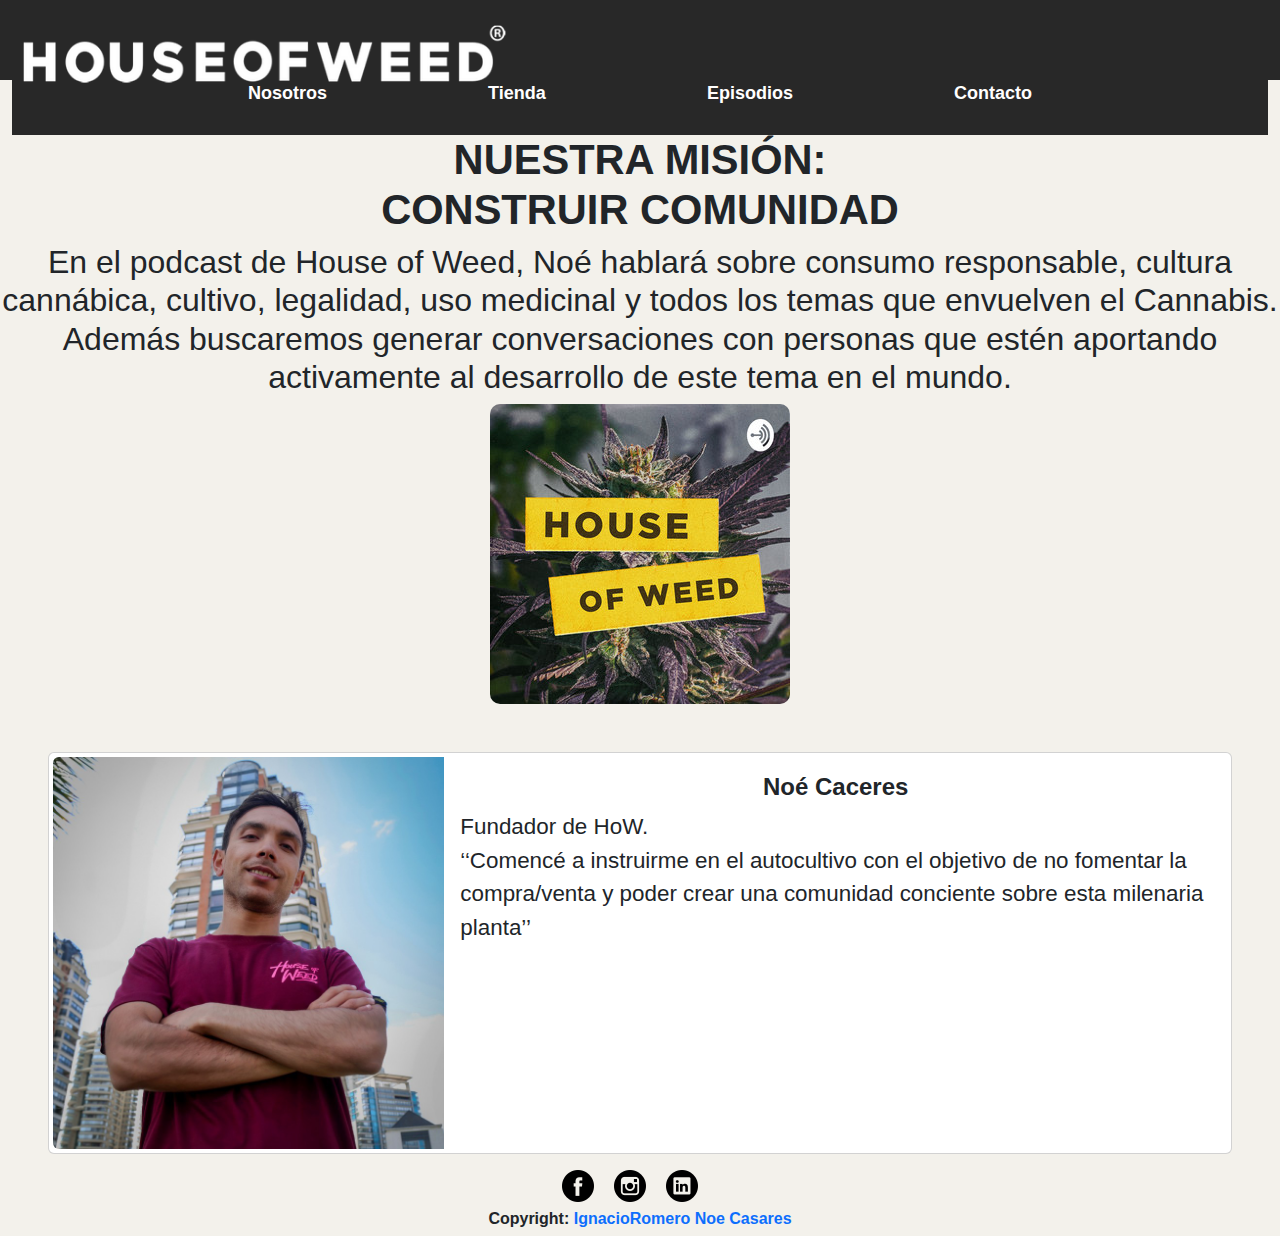
<file: index.html>
<!DOCTYPE html>
<html lang="en">
<head>
    <!-- META -->
    <meta charset="UTF-8">
    <meta http-equiv="X-UA-Compatible" content="IE=edge">
    <meta name="viewport" content="width=device-width, initial-scale=1.0">
    <!-- CSS -->
    <link rel="stylesheet" href="css/bootstrap.min.css">
    <link rel="stylesheet" href="css/style.css">
    <!-- ICON -->
    <link rel="icon" href="images/logo.svg" type="image/svg">
    <title>HOW Podcast</title>
</head>
<body>
    <!-- HEADER DEL SITE, LOGO Y AUTOR -->
    <div class="container-fluid">
        <header class="d-flex justify-content-between align-items-center background-primary row">
        <div class="header__logo col-sm-12">
            <a href="index.html">
                <img src="images/logo-oficial.jpg" alt="Logo del sitio House of Weed">
            </a>
        </div>
        </header>
    <!-- NAVEGACIÓN POR EL SITIO, UP, REPRODUCTOR, CONTENIDO, REDES EN FOOTER -->
        <div class="container-nav d-flex flex-wrap justify-content-evenly">
            <nav>
                <ul>
                    <li><a href="pages/nosotros.html"> Nosotros</a></li>
                    <li><a href="pages/tienda.html"> Tienda</a></li>
                    <li><a href="pages/episodios.html"> Episodios</a></li>
                    <li><a href="pages/contacto.html"> Contacto</a></li>
                </ul>
            </nav>
        </div>
    </div>
    <!-- CONTENIDO PRINCIPAL -->
    <main class="main-content row-cols-1" id="nosotros">
        <div class="container__left col">
            <h1 class="center bold">Nuestra misión: <br> construir comunidad</h1>
            <h2 class="center">En el podcast de House of Weed, Noé hablará sobre consumo responsable, cultura cannábica, cultivo, legalidad, uso medicinal y todos los temas que envuelven el Cannabis. Además buscaremos generar conversaciones con personas que estén aportando activamente al desarrollo de este tema en el mundo.</h2>
        </div>
        <div class="container__right col center">
            <img src="images/portada.jfif" alt="portada houseofweed" class="container__image">
        </div>
    </main>
    <section>
        <div class="card mb-3 p-1 m-5">
            <div class="row g-0">
            <div class="col-md-4">
                <img src='images/photo-noe.jpeg' class="img-fluid rounded-start" alt="...">
            </div>
            <div class="col-md-8">
                <div class="card-body">
                <h5 class="card-title center fw-bold fs-4">Noé Caceres</h5>
                <p class="card-text">Fundador de HoW. <br>
                ‘‘Comencé a instruirme en el autocultivo con el objetivo de no fomentar la compra/venta y poder crear una comunidad conciente sobre esta milenaria planta’’</p>
                </div>
            </div>
            </div>
        </div>
    </section>

    <!-- FOOTER -->
    <footer id="redes">
        <div class="footer__info">
            <a href="https://www.facebook.com/houseofweedoficial" target="_blank">
                <img src="images/icons/001-facebook.png" alt="Link a facebook" srcset="">
            </a>
            <a href="https://www.instagram.com/noe.hw/" target="_blank">
                <img src="images/icons/003-instagram.png" alt="Link a instagram" srcset=""></a>
            <a href="https://www.linkedin.com/in/noecaceres/" target="_blank"><img src="images/icons/linkedin.png" alt="Link a linkedin" srcset="">
            </a>
        </div>
        <div class="footer__copy">
            <span>Copyright: <a href="https://github.com/IgnacioRom" target="_blank">IgnacioRomero</a> <a href="https://www.linkedin.com/in/noecaceres/" target="_blank">Noe Casares</a></span>
        </div>
    </footer>
</div>
</body>
</html>
</file>
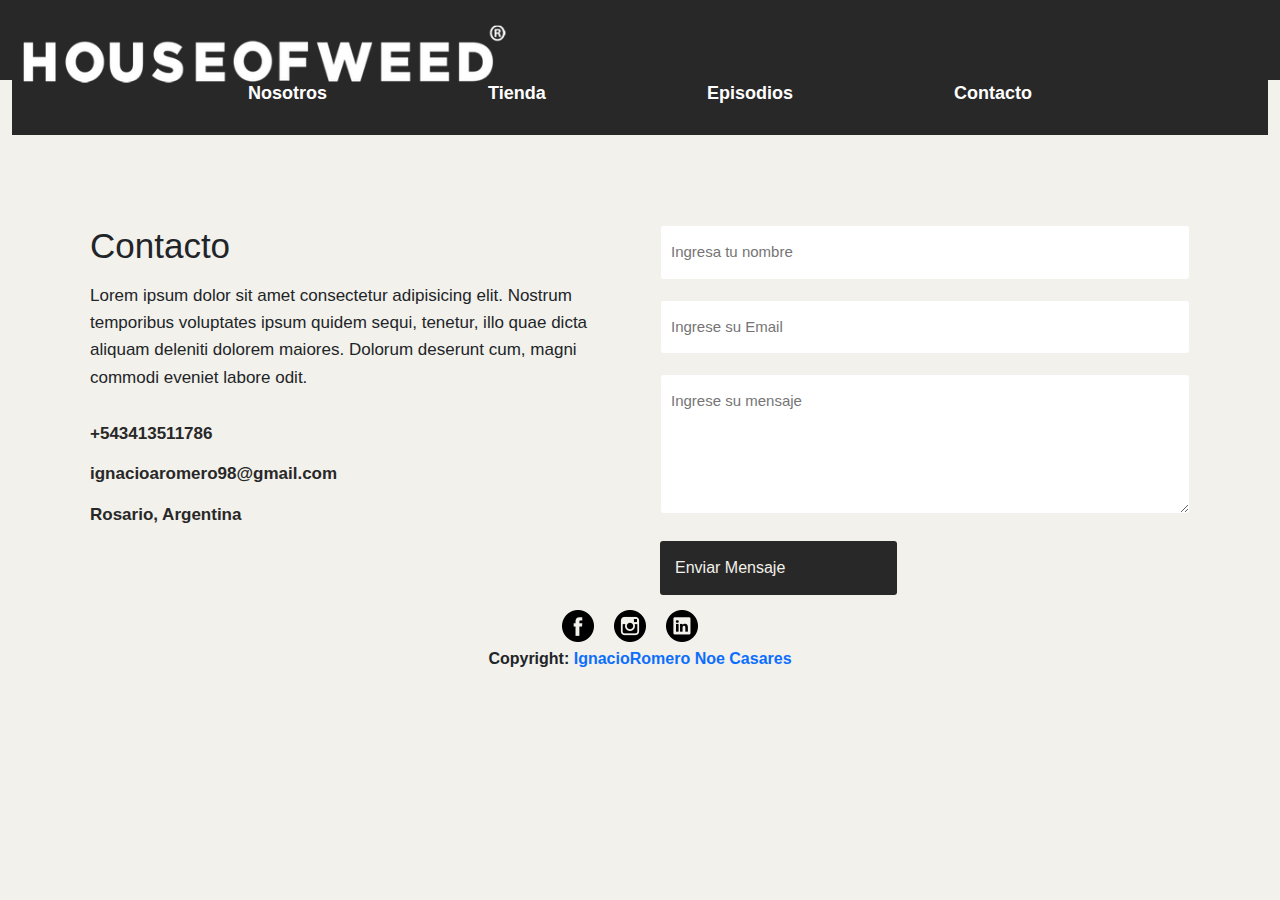
<file: pages/contacto.html>
<!DOCTYPE html>
<html lang="en">
<head>
    <!-- META -->
    <meta charset="UTF-8">
    <meta http-equiv="X-UA-Compatible" content="IE=edge">
    <meta name="viewport" content="width=device-width, initial-scale=1.0">
    <!-- CSS -->
    <link rel="stylesheet" href="../css/bootstrap.min.css">
    <link rel="stylesheet" href="../css/style.css">
    <!-- ICON -->
    <link rel="icon" href="images/logo.svg" type="image/svg">
    <title>HOW Podcast</title>
</head>
<body>
    <div class="container-fluid">
        <header class="d-flex justify-content-between align-items-center background-primary row">
        <div class="header__logo col-sm-12">
            <a href="/index.html">
                <img src="../images/logo-oficial.jpg" alt="Logo del sitio House of Weed">
            </a>
        </div>
        </header>
    <!-- NAVEGACIÓN POR EL SITIO, UP, REPRODUCTOR, CONTENIDO, REDES EN FOOTER -->
        <div class="container-nav d-flex flex-wrap justify-content-evenly">
            <nav>
                <ul>
                    <li><a href="nosotros.html"> Nosotros</a></li>
                    <li><a href="tienda.html"> Tienda</a></li>
                    <li><a href="episodios.html"> Episodios</a></li>
                    <li><a href="contacto.html"> Contacto</a></li>
                </ul>
            </nav>
        </div>
    </div>
    <main>
        <div class="container__form">
            <div class="info__form">
                <h2>Contacto</h2>
                <p>Lorem ipsum dolor sit amet consectetur adipisicing elit. Nostrum temporibus voluptates ipsum quidem sequi, tenetur, illo quae dicta aliquam deleniti dolorem maiores. Dolorum deserunt cum, magni commodi eveniet labore odit.</p>
                <a href="">+543413511786</a>
                <a href="">ignacioaromero98@gmail.com</a>
                <a href="">Rosario, Argentina</a>
            </div>
            <form action="">
                <input type="text" name="nombre" class="campo" placeholder="Ingresa tu nombre">
                <input type="email" name="email" class="campo" placeholder="Ingrese su Email">
                <textarea name="mensaje" placeholder="Ingrese su mensaje"></textarea>
                <input type="sumbit" name="enviar" value="Enviar Mensaje" class="btn__enviar">
            </form>
        </div>
    </main>
    
    <!-- FOOTER -->
    <footer class="footer">
        <div class="footer__info">
            <a href="https://www.facebook.com/houseofweedoficial" target="_blank">
                <img src="../images/icons/001-facebook.png" alt="Link a facebook" srcset="">
            </a>
            <a href="https://www.instagram.com/noe.hw/" target="_blank">
                <img src="../images/icons/003-instagram.png" alt="Link a instagram" srcset=""></a>
            <a href="https://www.linkedin.com/in/noecaceres/" target="_blank"><img src="../images/icons/linkedin.png" alt="Link a linkedin" srcset="">
            </a>
        </div>
        <div class="footer__copy">
            <span>Copyright: <a href="https://github.com/IgnacioRom" target="_blank">IgnacioRomero</a> <a href="https://www.linkedin.com/in/noecaceres/" target="_blank">Noe Casares</a></span>
        </div>
    </footer>
</body>
</html>
</file>
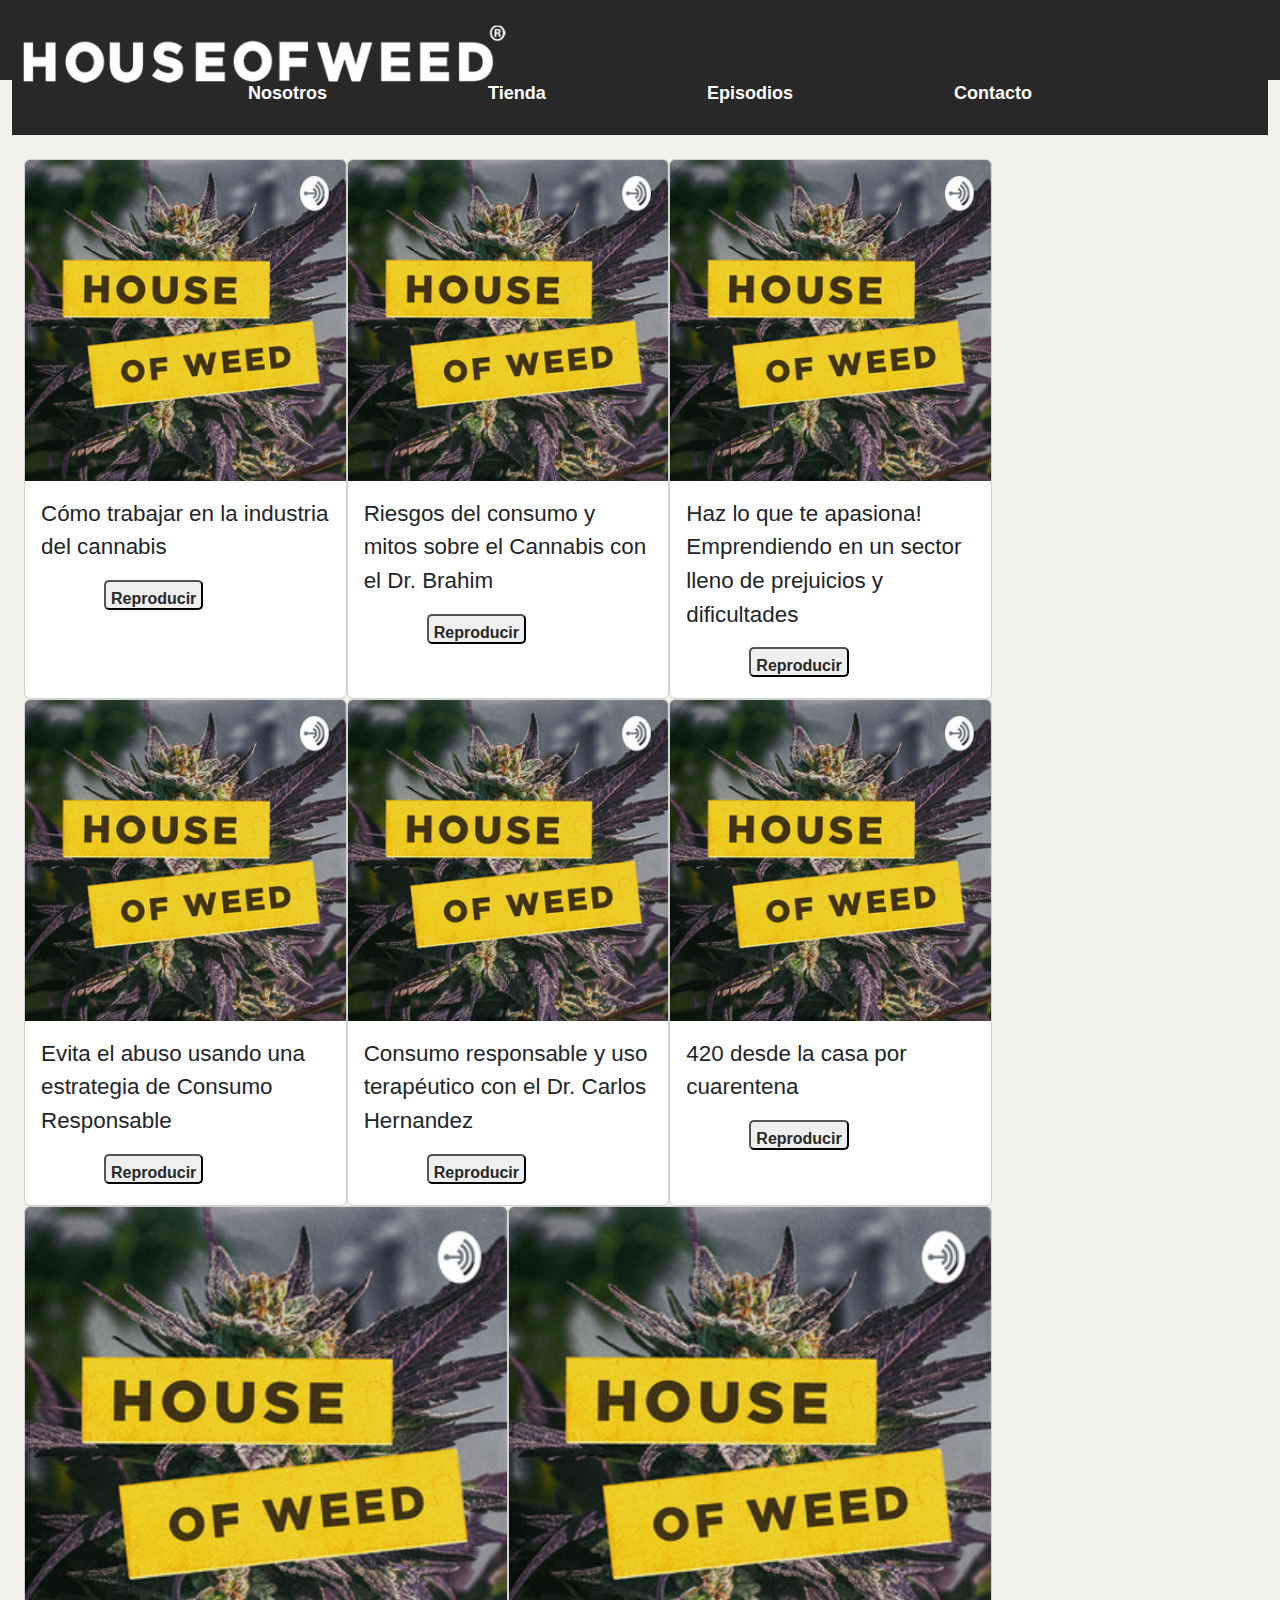
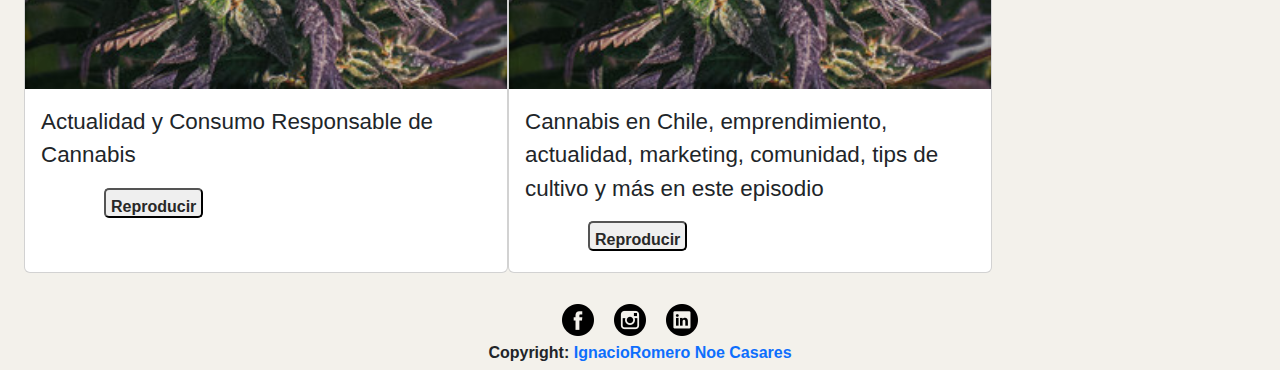
<file: pages/episodios.html>
<!DOCTYPE html>
<html lang="en">
<head>
    <!-- META -->
    <meta charset="UTF-8">
    <meta http-equiv="X-UA-Compatible" content="IE=edge">
    <meta name="viewport" content="width=device-width, initial-scale=1.0">
    <!-- CSS -->
    <link rel="stylesheet" href="../css/bootstrap.min.css">
    <link rel="stylesheet" href="../css/style.css">
    <!-- ICON -->
    <link rel="icon" href="images/logo.svg" type="image/svg">
    <title>HOW Podcast</title>
</head>
<body>
    <!-- HEADER DEL SITE, LOGO Y AUTOR -->
    <div class="container-fluid">
        <header class="d-flex justify-content-between align-items-center background-primary row">
        <div class="header__logo col-sm-12">
            <a href="/index.html">
                <img src="../images/logo-oficial.jpg" alt="Logo del sitio House of Weed">
            </a>
        </div>
        </header>
    <!-- NAVEGACIÓN POR EL SITIO, UP, REPRODUCTOR, CONTENIDO, REDES EN FOOTER -->
        <div class="container-nav d-flex flex-wrap justify-content-evenly">
            <nav>
                <ul>
                    <li><a href="nosotros.html"> Nosotros</a></li>
                    <li><a href="tienda.html"> Tienda</a></li>
                    <li><a href="episodios.html"> Episodios</a></li>
                    <li><a href="contacto.html"> Contacto</a></li>
                </ul>
            </nav>
        </div>
    </div>
    <!-- CONTENIDO PRINCIPAL -->
    <!-- TARJETAS DE EPISODIOS -->
    <section class="card__container p-3 m-2" id="episodios">
        <div class="col">
            <div class="card h-100">
                <img src="../images/portada.jfif" alt="" class="card-img-top">
                <div class="card-body">
                <p class="card-text"> <span>Cómo trabajar en la industria del cannabis</span></p>
                <button class="card__button"><a href="https://open.spotify.com/episode/7vKvTaCZb3t2MiDuKU2uIM" target="_blank"> Reproducir</a></button>
            </div>
            </div>
        </div>
        <div class="col">
            <div class="card h-100">
                <img src="../images/portada.jfif" alt="" class="card-img-top">
                <div class="card-body">
                <p class="card-text"> <span>Riesgos del consumo y mitos sobre el Cannabis con el Dr. Brahim</span></p>
                <button class="card__button"><a href="https://open.spotify.com/episode/0VD0kuTxdCaG0MtPpl6UQW" target="_blank"> Reproducir</a></button> 
            </div>
            </div>
        </div>
        <div class="col">
            <div class="card h-100">
                <img src="../images/portada.jfif" alt="" class="card-img-top">
                <div class="card-body">
                <p class="card-text">
                    <span>Haz lo que te apasiona! Emprendiendo en un sector lleno de prejuicios y dificultades</span>
                </p>
                <button class="card__button"><a href="https://open.spotify.com/episode/4CzvCNIL13lWio0Qgoi5Nh" target="_blank"> Reproducir</a></button> 
            </div>
            </div>
        </div>
        <div class="col">
            <div class="card h-100">
                <img src="../images/portada.jfif" alt="" class="card-img-top">
                <div class="card-body">
                <p class="card-text"> <span>Evita el abuso usando una estrategia de Consumo Responsable</span></p>
                <button class="card__button"><a href="https://open.spotify.com/episode/4NQz3WfGl6Yl52qMj6lDmu" target="_blank"> Reproducir</a></button> 
            </div>
            </div>
        </div>
        <div class="col">
            <div class="card h-100">
                <img src="../images/portada.jfif" alt="" class="card-img-top">
                <div class="card-body">
                <p class="card-text"> <span>Consumo responsable y uso terapéutico con el Dr. Carlos Hernandez</span></p>
                <button class="card__button"><a href="https://open.spotify.com/episode/1K0xB3fsaC2ZkbkJ4xA8rW" target="_blank"> Reproducir</a></button> 
            </div>
            </div>
        </div>
        <div class="col">
            <div class="card h-100">
                <img src="../images/portada.jfif" alt="" class="card-img-top">
                <div class="card-body">
                <p class="card-text"><span>420 desde la casa por cuarentena</span></p>
                <button class="card__button"><a href="https://open.spotify.com/episode/4GVTw0CYe9ocnqCWJCocHK" target="_blank"> Reproducir</a></button> 
            </div>
            </div>
        </div>
        <div class="col">
            <div class="card h-100">
                <img src="../images/portada.jfif" alt="" class="card-img-top">
                <div class="card-body">
                <p class="card-text"><span>Actualidad y Consumo Responsable de Cannabis</span></p>
                <button class="card__button"><a href="https://open.spotify.com/episode/24qtmET4vfnbLGUo0PVI0e" target="_blank"> Reproducir</a></button> 
            </div>
            </div>
        </div>
        <div class="col">
            <div class="card h-100">
                <img src="../images/portada.jfif" alt="" class="card-img-top">
                <div class="card-body">
                <p class="card-text"> <span>Cannabis en Chile, emprendimiento, actualidad, marketing, comunidad, tips de cultivo y más en este episodio</span></p>
                <button class="card__button"><a href="https://open.spotify.com/episode/58ZXHP3gZ17xywZyYDcRK1" target="_blank"> Reproducir</a></button> 
            </div>
            </div>
        </div>
    </section>
    <!-- FOOTER -->
    <footer id="redes">
        <div class="footer__info">
            <a href="https://www.facebook.com/houseofweedoficial" target="_blank">
                <img src="../images/icons/001-facebook.png" alt="Link a facebook" srcset="">
            </a>
            <a href="https://www.instagram.com/noe.hw/" target="_blank">
                <img src="../images/icons/003-instagram.png" alt="Link a instagram" srcset=""></a>
            <a href="https://www.linkedin.com/in/noecaceres/" target="_blank"><img src="../images/icons/linkedin.png" alt="Link a linkedin" srcset="">
            </a>
        </div>
        <div class="footer__copy">
            <span>Copyright: <a href="https://github.com/IgnacioRom" target="_blank">IgnacioRomero</a> <a href="https://www.linkedin.com/in/noecaceres/" target="_blank">Noe Casares</a></span>
        </div>
    </footer>
</div>
</body>
</html>
</file>
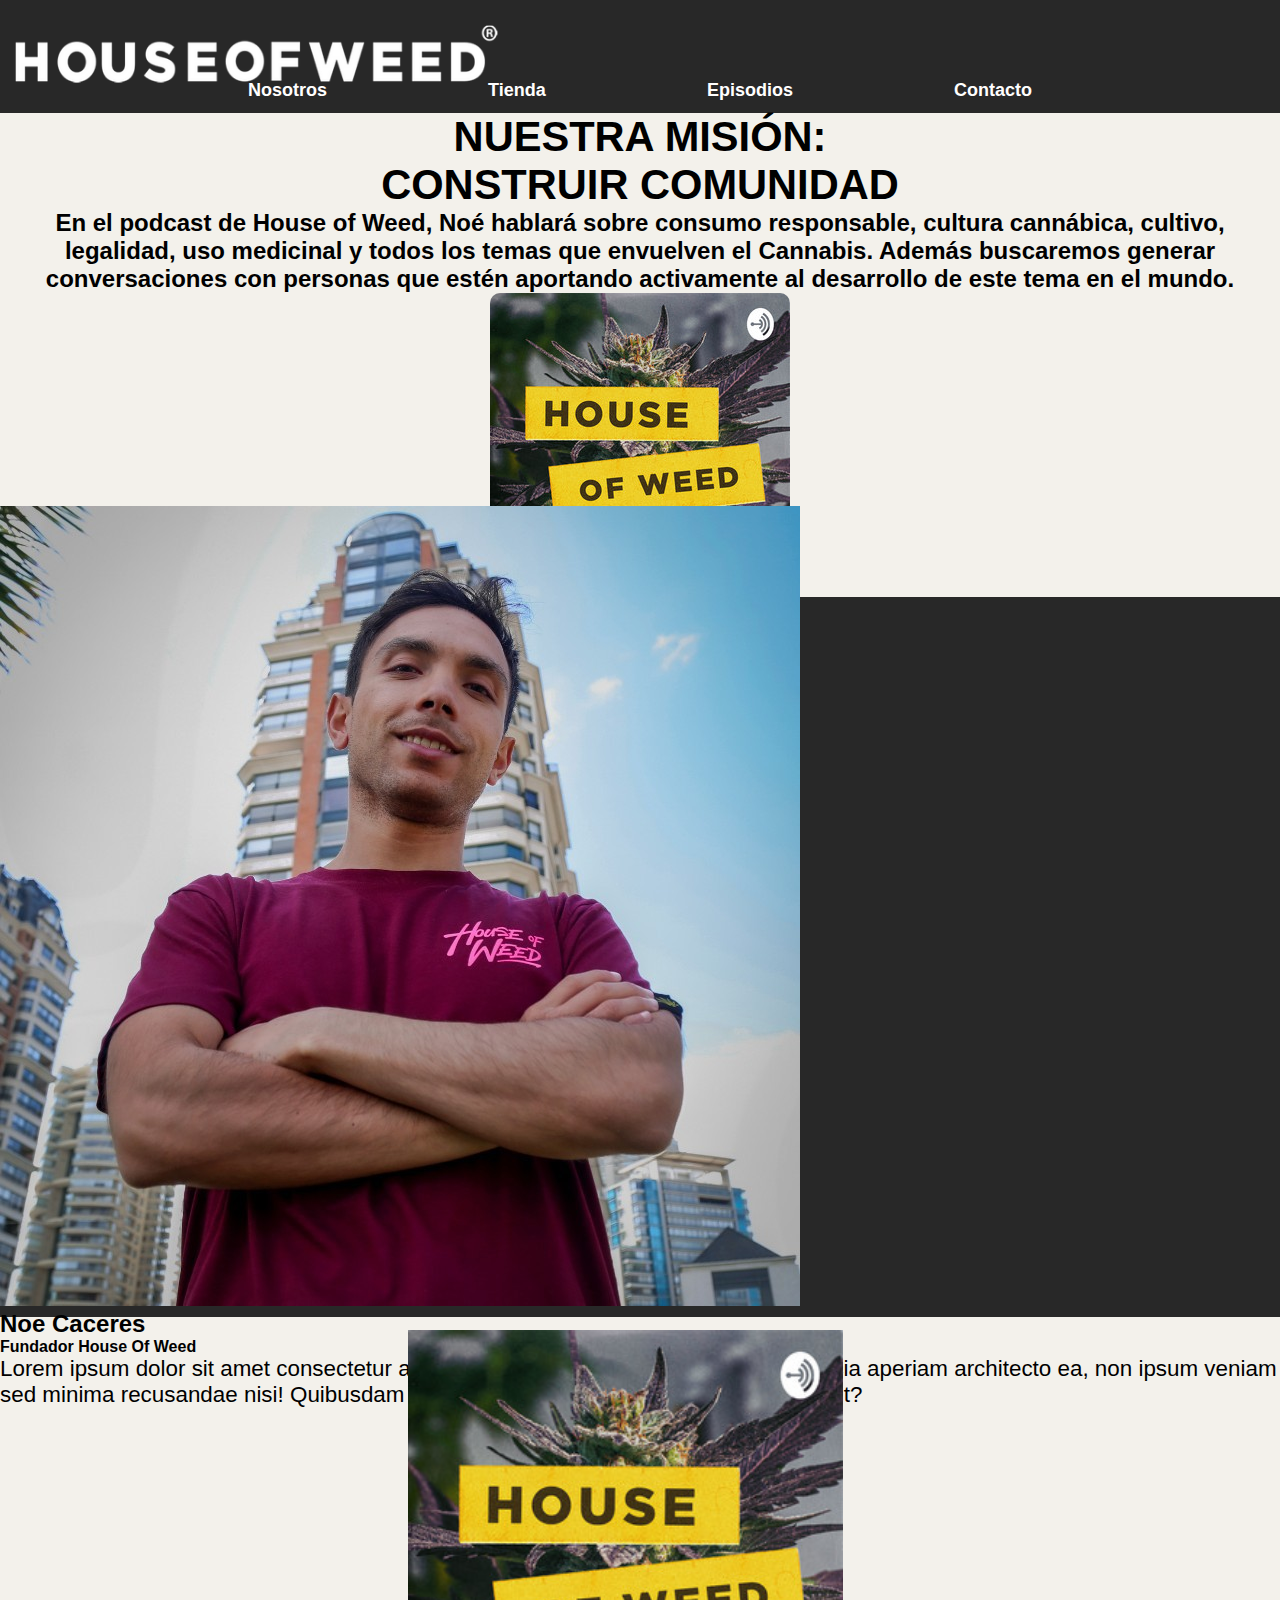
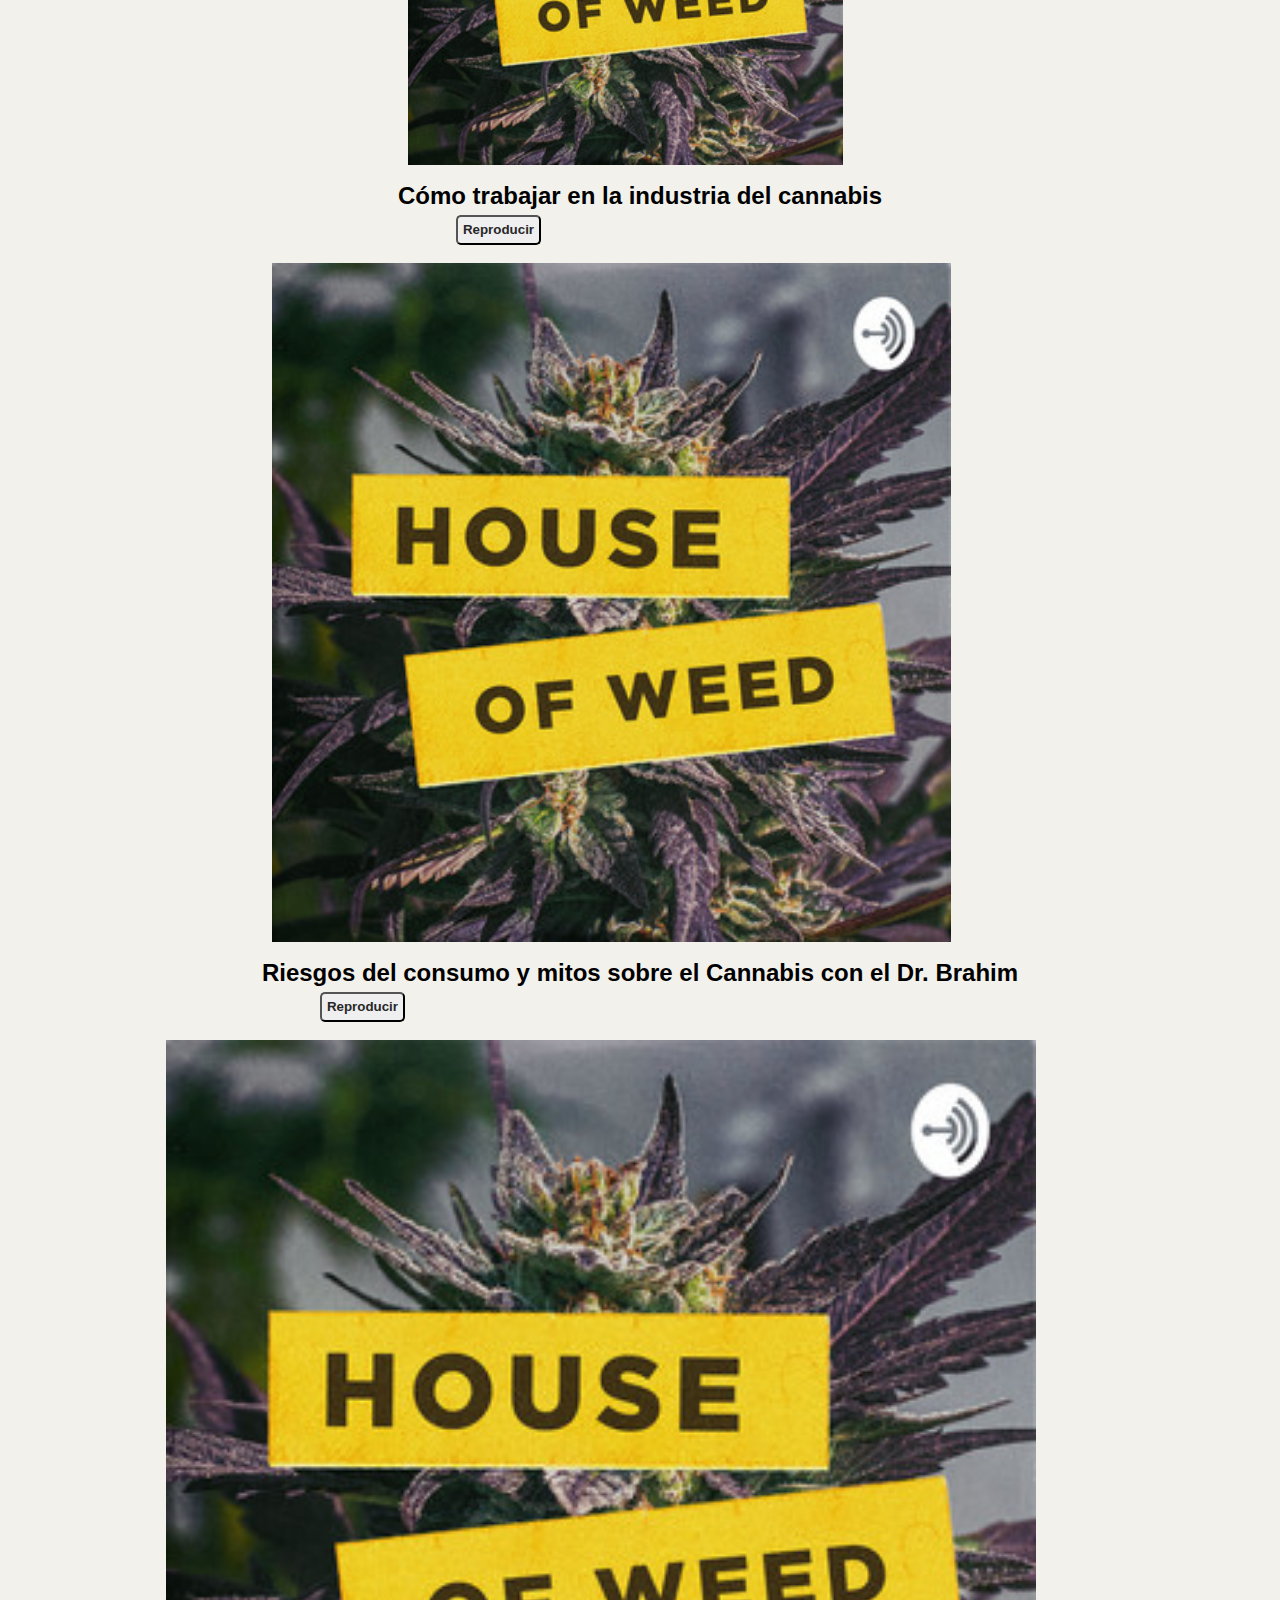
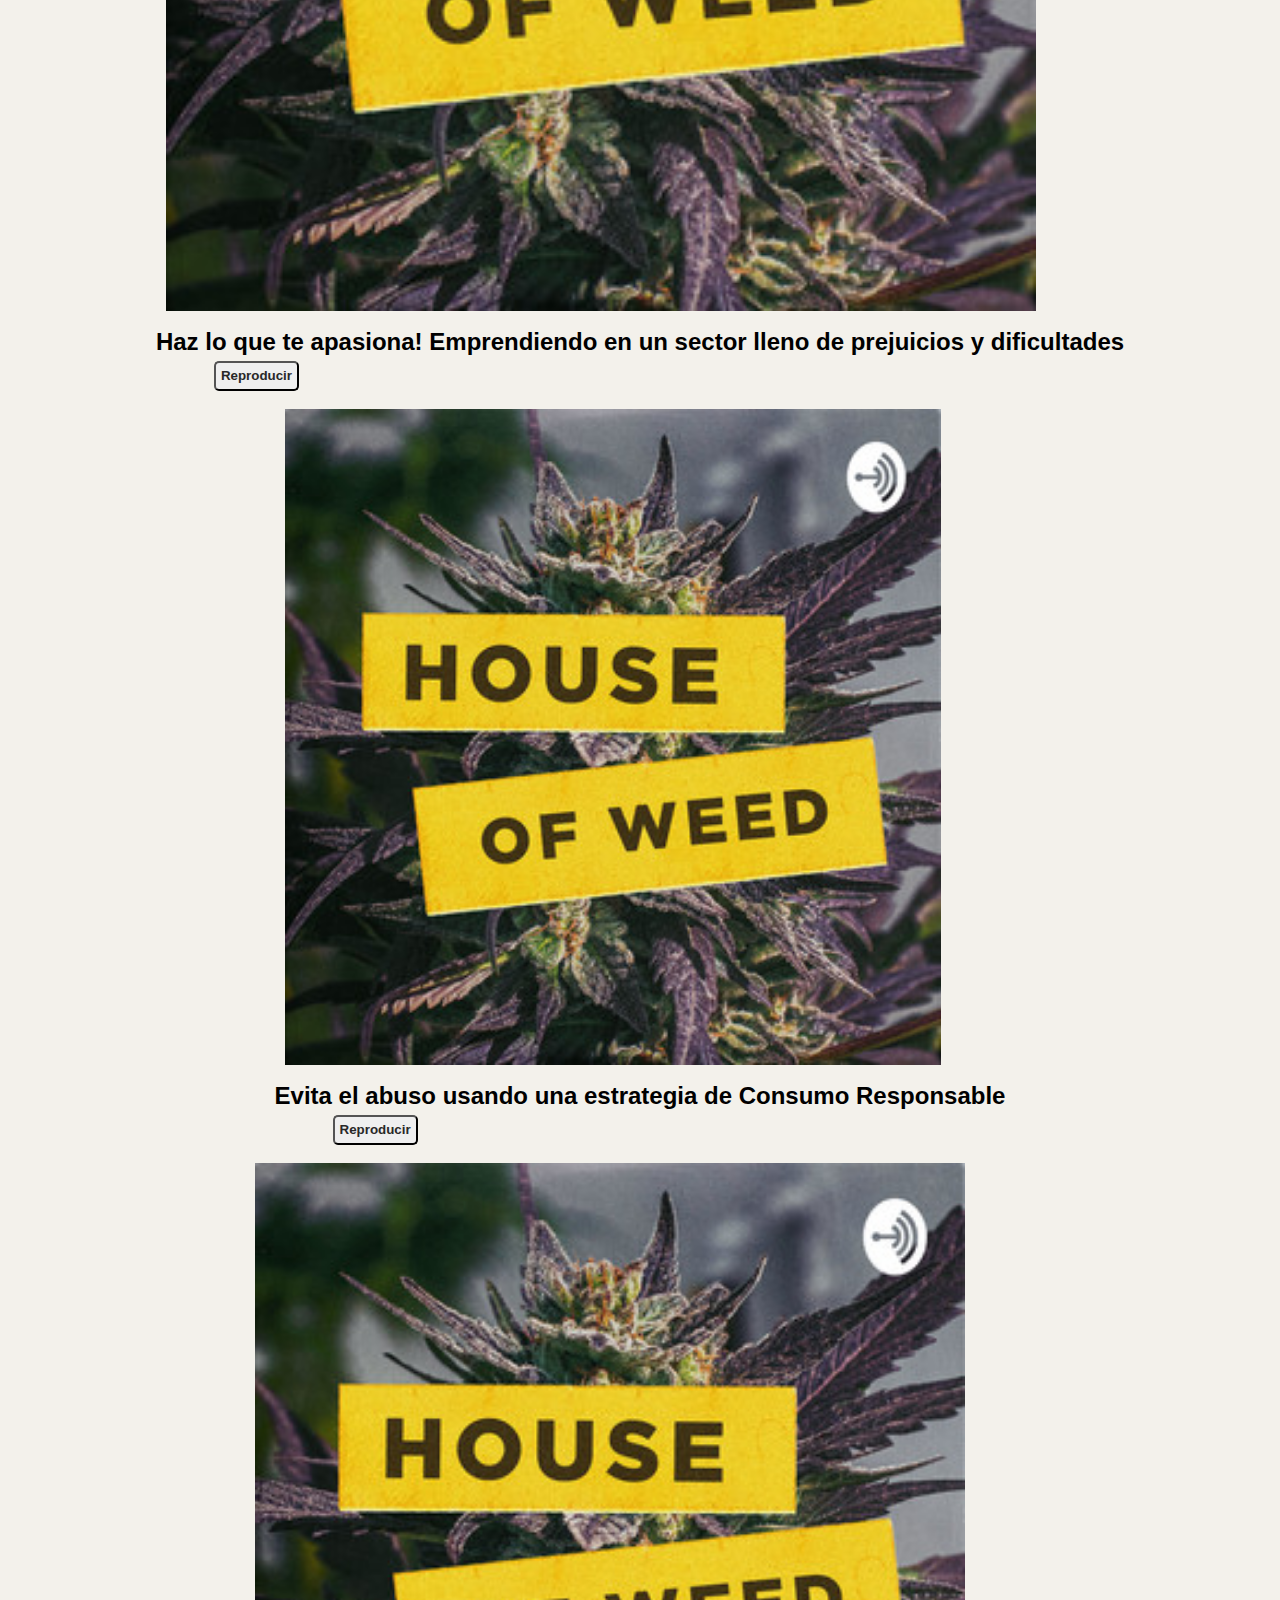
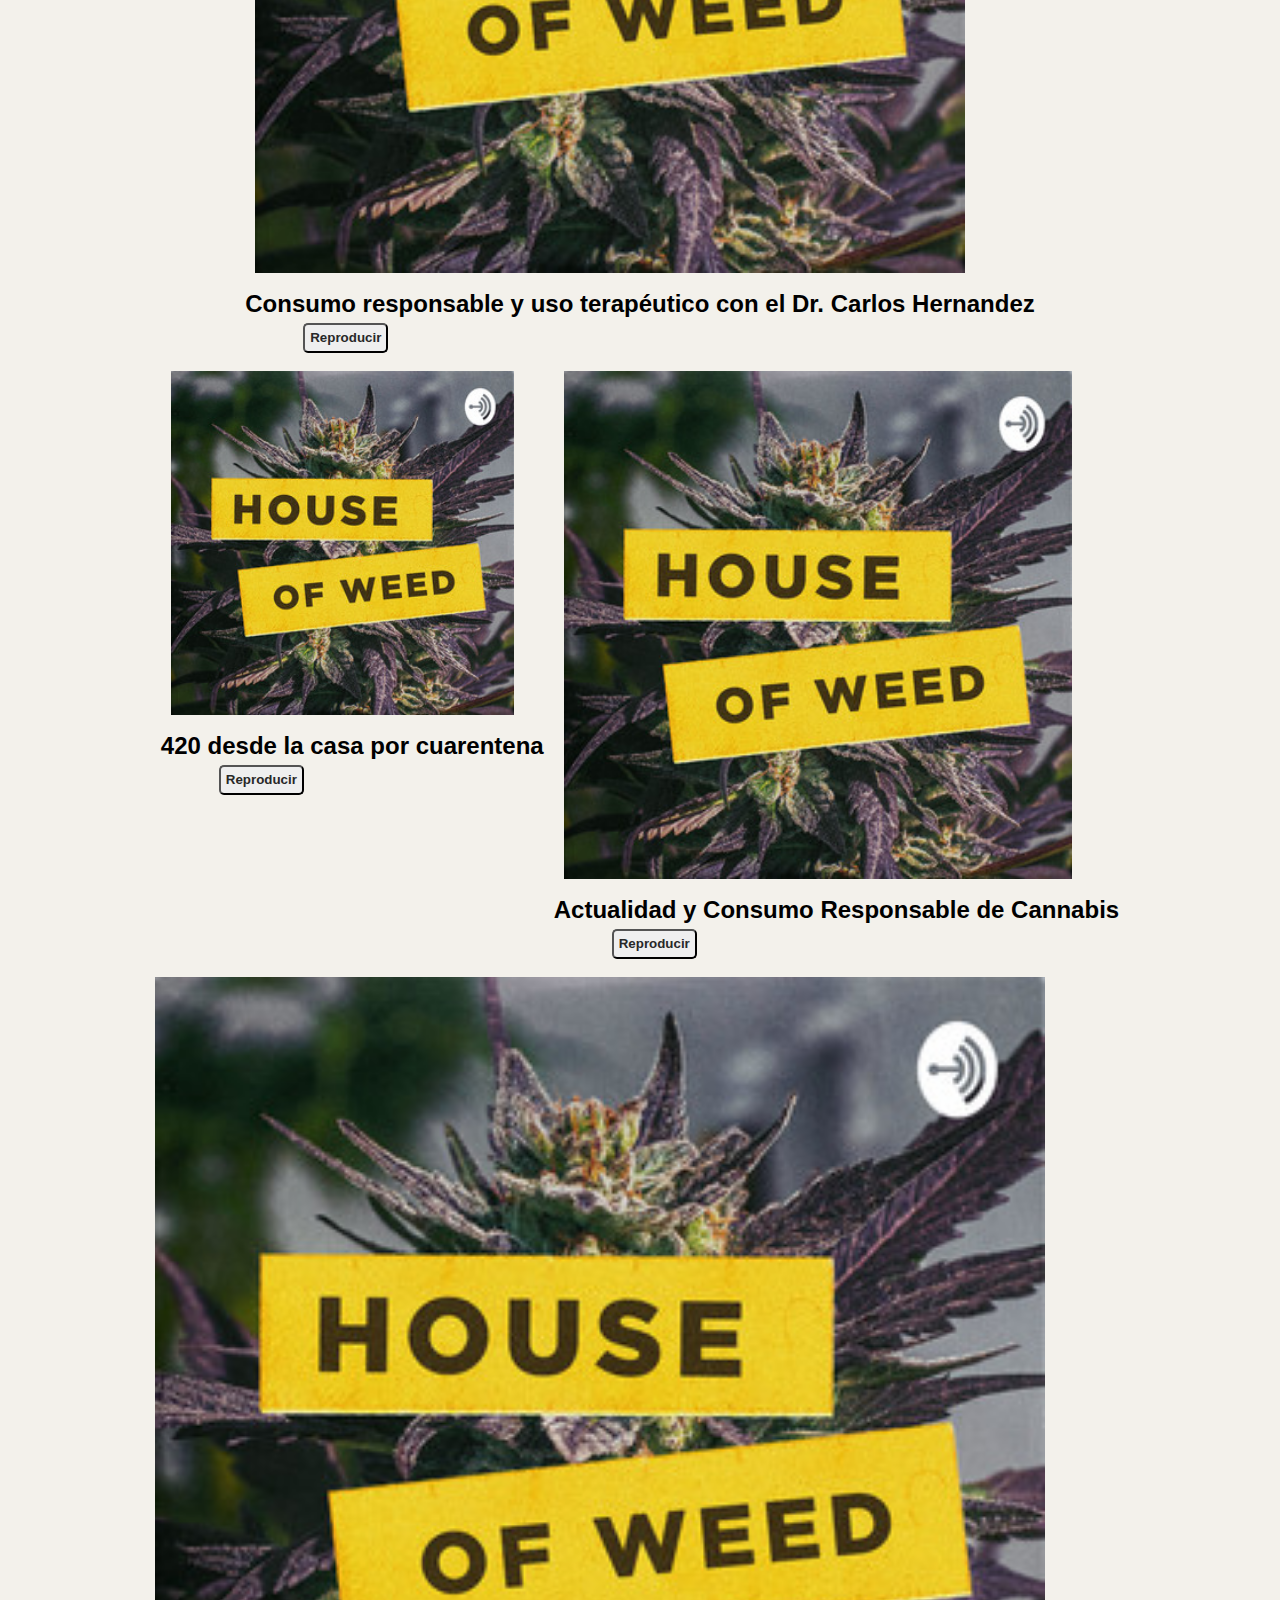
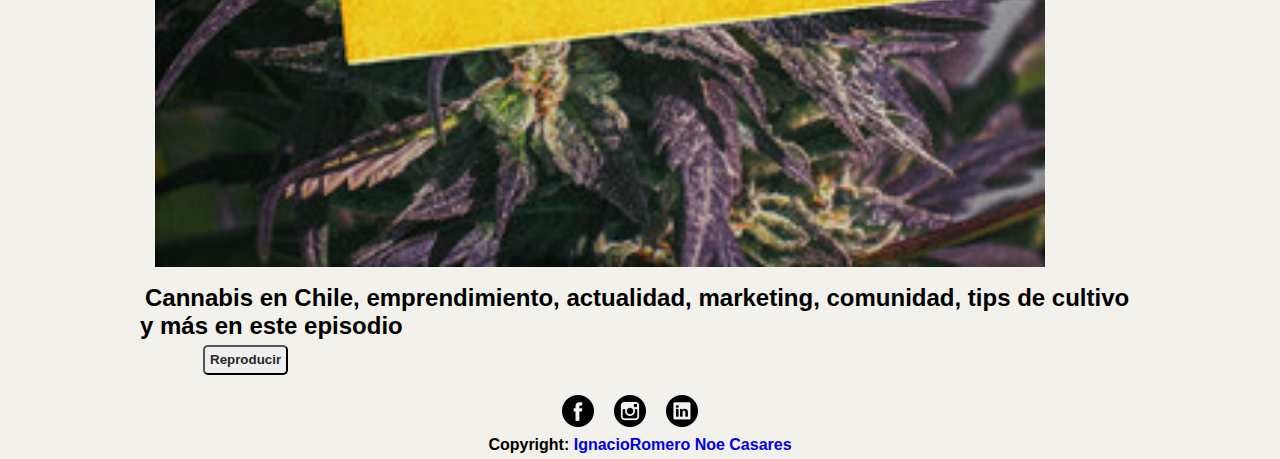
<file: pages/tienda.html>
<!DOCTYPE html>
<html lang="en">
<head>
    <!-- META -->
    <meta charset="UTF-8">
    <meta http-equiv="X-UA-Compatible" content="IE=edge">
    <meta name="viewport" content="width=device-width, initial-scale=1.0">
    <!-- CSS -->
    <link rel="stylesheet" href="../css/style.css">
    <!-- ICON -->
    <link rel="icon" href="../images/logo.svg" type="image/svg">
    <title>HOW Podcast</title>
</head>
<body>
    <!-- HEADER DEL SITE, LOGO Y AUTOR -->
    <div class="container">
        <header class="container__header">
        <div class="header__logo">
            <a href="../index.html">
                <img src="../images/logo-oficial.jpg" alt="Logo del sitio House of Weed">
            </a>
        </div>
        </header>
    <!-- NAVEGACIÓN POR EL SITIO, UP, REPRODUCTOR, CONTENIDO, REDES EN FOOTER -->
    <div class="container-nav">
        <nav>
            <ul>
                <li><a href="nosotros.html"> Nosotros</a></li>
                <li><a href="tienda.html"> Tienda</a></li>
                <li><a href="episodios.html"> Episodios</a></li>
                <li><a href="contacto.html"> Contacto</a></li>
            </ul>
        </nav>
    </div>
    <!-- CONTENIDO PRINCIPAL -->
    <main class="main-content" id="nosotros">
        <div class="container__left">
            <h1 class="center bold">Nuestra misión: <br> construir comunidad</h1>
            <h2 class="center">En el podcast de House of Weed, Noé hablará sobre consumo responsable, cultura cannábica, cultivo, legalidad, uso medicinal y todos los temas que envuelven el Cannabis. Además buscaremos generar conversaciones con personas que estén aportando activamente al desarrollo de este tema en el mundo.</h2>
        </div>
        <div class="container__right">
            <img src="../images/portada.jfif" alt="portada houseofweed" class="container__image">
        </div>
    </main>
    <div class="container__presentacion">
        <div class="presentacion__card" id="escuchanos">
            <div class="card__info">
                <a href="">
                    <img src="../images/photo-noe.jpeg" alt="Foto de Noe Caceres">
                </a>
                <h2>Noe Caceres</h2>
                <h4>Fundador House Of Weed</h4>
            </div>
            <div class="descripcion">
                <p>Lorem ipsum dolor sit amet consectetur adipisicing elit. Neque eligendi iste quod officia aperiam architecto ea, non ipsum veniam sed minima recusandae nisi! Quibusdam optio suscipit voluptates facere maxime fugit?</p>
            </div>
        </div>
    </div>
    <!-- TARJETAS DE EPISODIOS -->
    <section class="card__container" id="episodios">
        <div class="card">
            <img src="../images/portada.jfif" alt="" class="card__image">
            <h2 class="card__title"> <span>Cómo trabajar en la industria del cannabis</span></h2>
            <button class="card__button"><a href="https://open.spotify.com/episode/7vKvTaCZb3t2MiDuKU2uIM" target="_blank"> Reproducir</a></button> 
        </div>
        <div class="card">
            <img src="../images/portada.jfif" alt="" class="card__image">
            <h2 class="card__title"> <span>Riesgos del consumo y mitos sobre el Cannabis con el Dr. Brahim</span></h2>
            <button class="card__button"><a href="https://open.spotify.com/episode/0VD0kuTxdCaG0MtPpl6UQW" target="_blank"> Reproducir</a></button> 
        </div>
        <div class="card">
            <img src="../images/portada.jfif" alt="" class="card__image">
            <h2 class="card__title">
                <span>Haz lo que te apasiona! Emprendiendo en un sector lleno de prejuicios y dificultades</span>
            </h2>
            <button class="card__button"><a href="https://open.spotify.com/episode/4CzvCNIL13lWio0Qgoi5Nh" target="_blank"> Reproducir</a></button> 
        </div>
        <div class="card">
            <img src="../images/portada.jfif" alt="" class="card__image">
            <h2 class="card__title"> <span>Evita el abuso usando una estrategia de Consumo Responsable</span></h2>
            <button class="card__button"><a href="https://open.spotify.com/episode/4NQz3WfGl6Yl52qMj6lDmu" target="_blank"> Reproducir</a></button> 
        </div>
        <div class="card">
            <img src="../images/portada.jfif" alt="" class="card__image">
            <h2 class="card__title"> <span>Consumo responsable y uso terapéutico con el Dr. Carlos Hernandez</span></h2>
            <button class="card__button"><a href="https://open.spotify.com/episode/1K0xB3fsaC2ZkbkJ4xA8rW" target="_blank"> Reproducir</a></button> 
        </div>
        <div class="card">
            <img src="../images/portada.jfif" alt="" class="card__image">
            <h2 class="card__title"><span>420 desde la casa por cuarentena</span></h2>
            <button class="card__button"><a href="https://open.spotify.com/episode/4GVTw0CYe9ocnqCWJCocHK" target="_blank"> Reproducir</a></button> 
        </div>
        <div class="card">
            <img src="../images/portada.jfif" alt="" class="card__image">
            <h2 class="card__title"><span>Actualidad y Consumo Responsable de Cannabis</span></h2>
            <button class="card__button"><a href="https://open.spotify.com/episode/24qtmET4vfnbLGUo0PVI0e" target="_blank"> Reproducir</a></button> 
        </div>
        <div class="card">
            <img src="../images/portada.jfif" alt="" class="card__image">
            <h2 class="card__title"> <span>Cannabis en Chile, emprendimiento, actualidad, marketing, comunidad, tips de cultivo y más en este episodio</span></h2>
            <button class="card__button"><a href="https://open.spotify.com/episode/58ZXHP3gZ17xywZyYDcRK1" target="_blank"> Reproducir</a></button> 
        </div>
    </section>
    <!-- FOOTER -->
    <footer id="redes">
        <div class="footer__info">
            <a href="https://www.facebook.com/houseofweedoficial" target="_blank">
                <img src="../images/icons/001-facebook.png" alt="Link a facebook" srcset="">
            </a>
            <a href="https://www.instagram.com/noe.hw/" target="_blank">
                <img src="../images/icons/003-instagram.png" alt="Link a instagram" srcset=""></a>
            <a href="https://www.linkedin.com/in/noecaceres/" target="_blank"><img src="../images/icons/linkedin.png" alt="Link a linkedin" srcset="">
            </a>
        </div>
        <div class="footer__copy">
            <span>Copyright: <a href="https://github.com/IgnacioRom" target="_blank">IgnacioRomero</a> <a href="https://www.linkedin.com/in/noecaceres/" target="_blank">Noe Casares</a></span>
        </div>
    </footer>
</div>
</body>
</html>
</file>
<file: css/style.css>
/*FONTS*/
@font-face {
    font-family: 'Exo 2', sans-serif;
    font-family: 'Open Sans', sans-serif;
    src: url(../fonts/Exo_2/Exo2-Italic-VariableFont_wght.ttf);
    src: url(../fonts/Exo_2/Exo2-VariableFont_wght.ttf);
    src: url(../fonts/Open_Sans/OpenSans-Italic-VariableFont_wdth\,wght.ttf);
    src: url(../fonts/Open_Sans/OpenSans-VariableFont_wdth\,wght.ttf);
}
/*font-family: 'Exo 2', sans-serif;
font-family: 'Open Sans', sans-serif;
font-family: 'Pompiere', cursive; */

/* GLOBALES */
*{
    margin: 0;
    padding: 0;
    box-sizing: border-box;
}
body{
    background: #F3F1EB;
    font-family: 'Exo 2', sans-serif
}
.center{
    text-align: center;
}
.bold{
    font-weight: bold;
    font-weight: 800;
}
h2 span{
    padding: 5px;
}
a{
    text-decoration: none;
}
a:visited{
    color: currentColor;
}
li a:hover{
    background-color: #FFFEFE;
    color: #282828;
}
.container__header{
    display: flex;
    justify-content: space-between;
    align-items: center;
    text-align: center;
    background: #282828;
}
.background-primary{
    background: #282828;
}
.container__presentacion{
    display: flex;
    align-items: center;
    justify-content: center;
    height: 80vh;
    background: #282828;
}
/* .presentacion__card{
    display: flex;
    width: 300px;
    height: 400px;
    padding: 20px;
    background: #FFFEFE;
    border-radius: 2px;
    box-shadow: 1px 1px 4px 2px rgba(0, 0, 0, 0.2);
}
.card__info{
    border-right: 1px #ddd;
    padding-top: 50px;
    padding-bottom: 20px;
    text-align: center;
}
.descripcion{
    background-color: #505050;
}
.presentacion__card .descripcion{
    display: flex;
    text-align: center;
    align-items: center;
}
.card__info a{
    position: relative;
    display: block;
}
.card__info img{
    width: 200px;
    height: 200px;
    border-radius: 50%;
    box-shadow: 0 0 0 8px rgba(0, 0, 0, 0.6);
    margin: 20px 30px;
    transition: 0.2s;
}
.card__info a:hover img{
    box-shadow: 0 0 0 12px rgba(0, 0, 0, 0.1);
} */
.container-nav{
    /* display: flex;
    flex-wrap: wrap; */
    margin: 0 auto;
    background: #282828;
    padding-bottom: 12px;
    color: #FFFEFE;
}
nav{
    width: 800px;
    margin: 0 auto;
    flex-direction: row ;
}
ul{
    display: flex;
    flex-wrap: nowrap;
    justify-content: space-between;
    list-style: none;
    align-items: center;
    padding: 0;
}
nav a{
    font-weight: 700;
    font-size: large;
    list-style: none;
    color: #FFFEFE;
    padding: 10px 8px;
    border-radius: 9%;
}
.header__logo{
    width: 40%;
    height: 80px;
}
.header__logo img {
    width: 56vh;
    margin-top: 15px;
    max-width: 200%;
}
h1{
    font-size: 2.6rem;
    text-transform: uppercase;
}
p{
    font-size: 1.4rem;
}
/*MAIN */
.main-content{
    display: flex;
    flex-wrap: wrap;
    align-items: center;
    justify-content: center;
    margin: 0 auto;
    justify-content: space-evenly;
}
/* .container__left{
    width: 500px;
    text-align: left;
    padding: 30px 15px;
}
.container__right{
    margin: 5px;
    width: 400px;
} */
.container__image{
    /* width: 100%; */
    height: auto;
    border-radius: 10px;
}

/* CARDS */
.card__container{
    display: flex;
    flex-wrap: wrap;
    justify-content: center;
    max-width: 1000px;
    margin: 0 auto;
    align-items: stretch;
}
/* .card {
    width: 210px;
    border-radius: 10px;
    margin: 70px;
    background-color: #505050;
    display: flex;
    flex-wrap: wrap;
    align-content: space-between;
}
.card__title{
    text-align: center;
    font-size: 20px;
    color: #FFFEFE;
}
.card__text{
    text-align: center;
} */
.card__image{
    width: 90%;
    height: auto;
    margin: 8px 10px;
    padding: 5px 5px;
    border-radius: 5px;
    align-content: center;
}
.card__button{
    display: flex;
    font-weight: 600;
    border-radius: 5px;
    margin: 5px 63px;
    max-width: 300px;
    height: 30px;
    padding: 5px 5px;
}
.card__button a{
    color: #282828;
}
.card__button:hover{
    background-color: #505050;
    color: #FFFEFE;
}
.container__form{
    width: 100%;
    max-width: 1100px;
    margin: auto;
    display: grid;
    grid-template-columns: repeat(2,1fr);
    grid-gap: 50px;
    margin-top: 90px;
    align-content: center;
}
.container__form h2{
    margin-bottom: 15px;
    font-size: 35px;
}
.container__form p{
    font-size: 17px;
    line-height: 1.6;
    margin-bottom: 30px;
}
.container__form a{
    font-size: 17px;
    display: inline-block;
    text-decoration: none;
    width: 100%;
    margin-bottom: 15px;
    color: #282828;
    font-weight: 700;
}
.container__form form .campo, textarea{
    width: 100%;
    padding: 15px 10px;
    font-size: 15px;
    border: 1px solid #F3F1EB;
    margin-bottom: 20px;
    border-radius: 3px;
    outline: 0px;
}
.container__form form textarea{
    max-width: 530px;
    min-width: 530px;
    max-height: 150px;
    min-height: 140px;
}
.container__form .btn__enviar{
    padding: 15px;
    font-size: 16px;
    border: none;
    outline: 0px;
    background: #282828;
    color: #F3F1EB;
    border-radius: 3px;
    cursor: pointer;
    transition: all 300ms ease;
}
.container__form .btn__enviar:hover{
    background: #505050;
}
/* FOOTER */
footer{
    margin-top: 15px;
}
.footer__info{
    display: flex;
    justify-content: center;
}
.footer__info a img{
    padding-right: 20px;
}
.footer__copy{
    display: flex;
    justify-content: center;
    padding: 5px;
    font-size: medium;
    font-weight: bold;
}
.footer__credits{
    display: flex;
    align-items: center;
    justify-content: center;
}
/* @media only screen and (max-width:1024px){
    
}
@media only screen and (max-width:768px){  
} */
</file>
